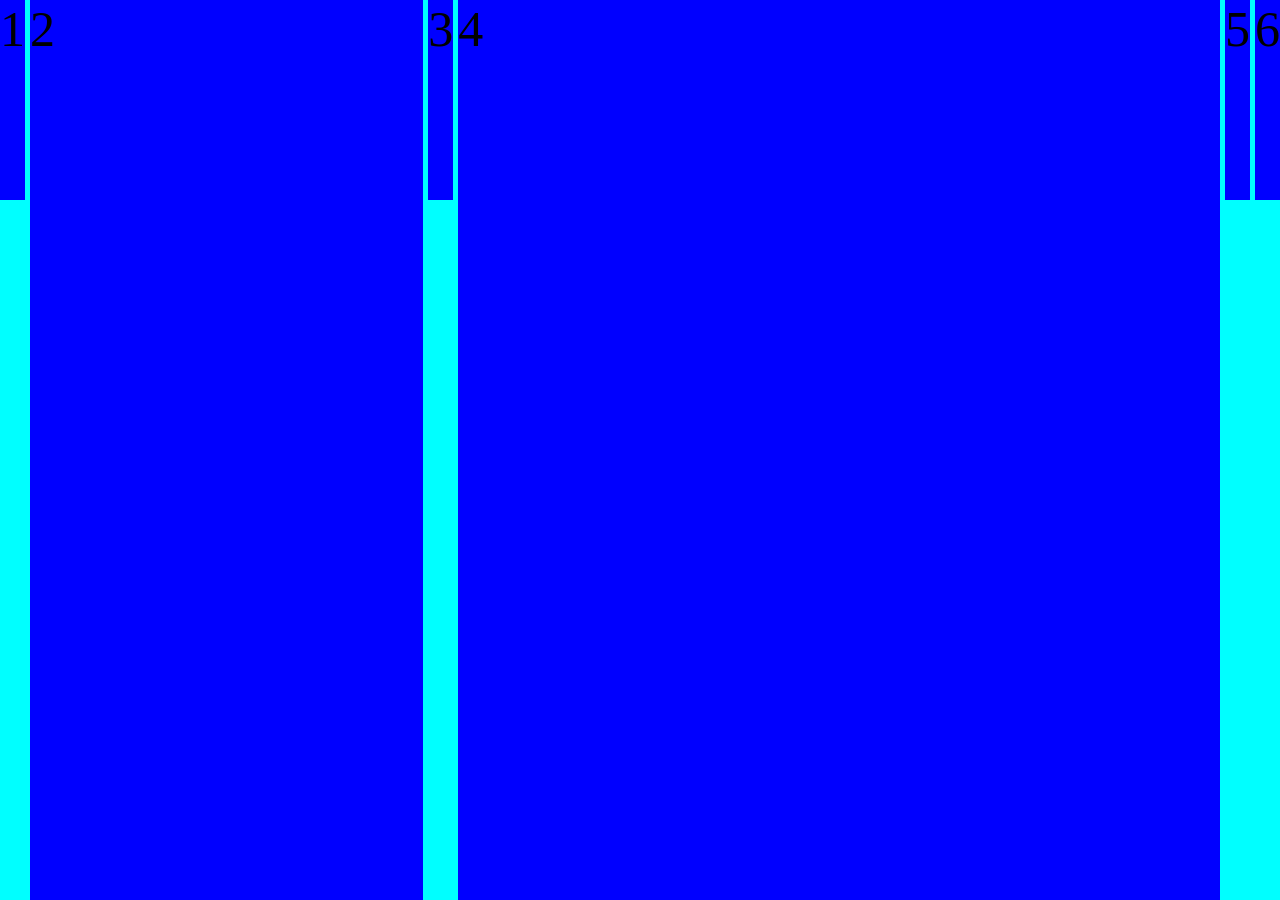
<file: index.html>
<!DOCTYPE html>
<html lang="en">
<head>
    <meta charset="UTF-8">
    <meta name="viewport" content="width=device-width, initial-scale=1.0">
    <title>Flexbox</title>
    <link rel="stylesheet" href="flexbox2.css">
</head>
<body>

    <div class="container">
        <div class="item">1</div>
        <div class="item-2">2</div>
        <div class="item">3</div>
        <div class="item-4">4</div>
        <div class="item">5</div>
        <div class="item">6</div>
    </div>
    
</body>
</html>
</file>
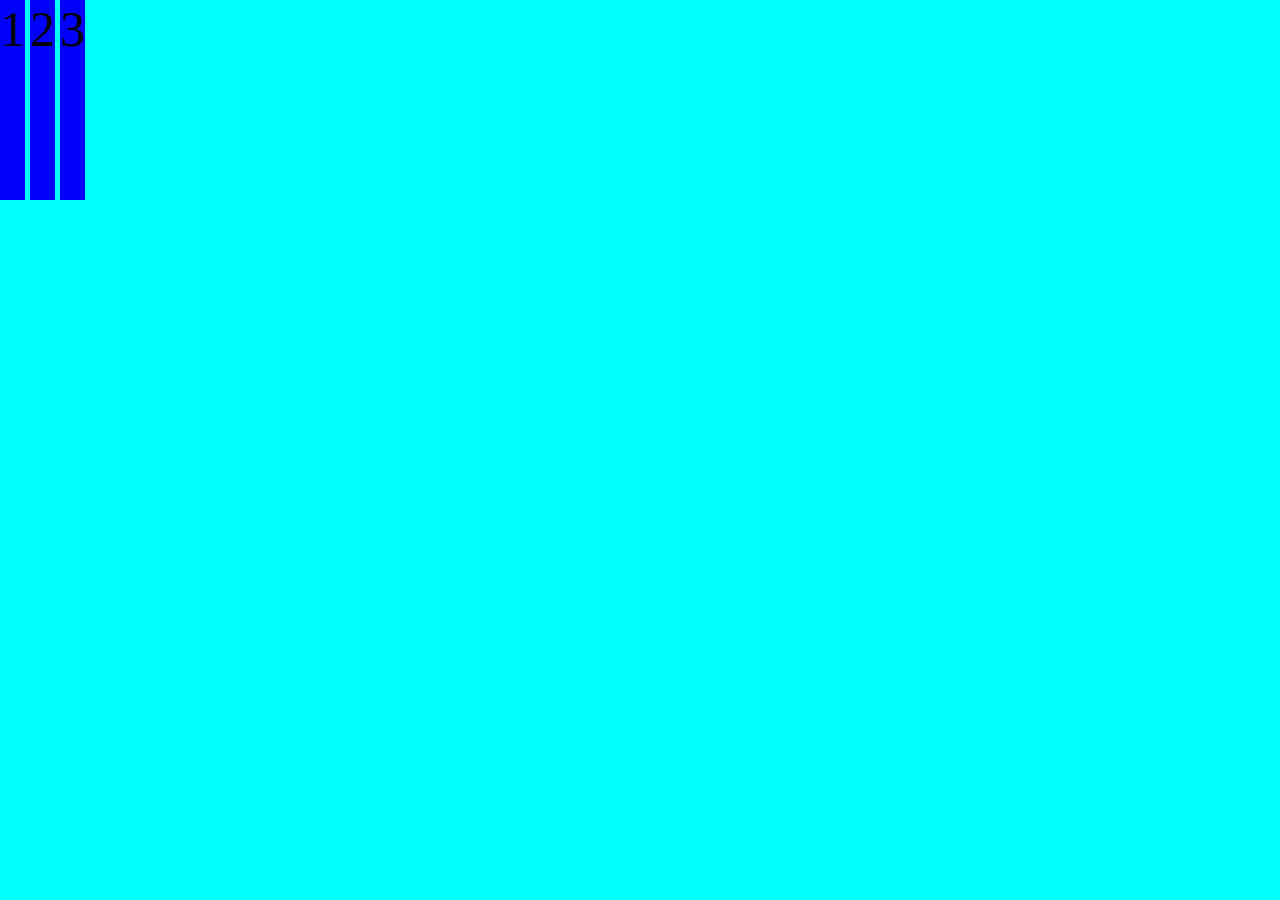
<file: flexbox2.html>
<!DOCTYPE html>
<html lang="en">
<head>
    <meta charset="UTF-8">
    <meta name="viewport" content="width=device-width, initial-scale=1.0">
    <title>Flexbox</title>
    <link rel="stylesheet" href="flexbox2.css">
</head>
<body>

    <div class="container">
        <div class="item">1</div>
        <div class="item">2</div>
        <div class="item">3</div>
    </div>
    
</body>
</html>
</file>
<file: flexbox2.css>
body{

    margin: 0;

}

.container {

    display: flex;
    background-color: aqua;
    
    width: 100vw;
    height: 100vh;
    
    gap: 10px 5px;
    flex-direction: row;
    
    flex-wrap: wrap;
    /*justify-content: center;-centraliza*/
    /*justify-content: space-around; - deixa um espaço enntre os elentos*/
    /*justify-content: space-evenly;*/
    /*align-items: center;*/
    /*align-items: flex-start;-deixa o itens no topo*/
    /*align-items: flex-end;-deixa os itens embaixo*/
}


.container .item {

    
    height: 200px;
    background-color: blue;
    font-size: 50px;
    
}

.container .item-2 {
background-color: blue;
font-size: 50px;
    flex-grow: 1;
}

.container .item-4 {
background-color: blue;
font-size: 50px;
    flex-grow: 2;
}
</file>
